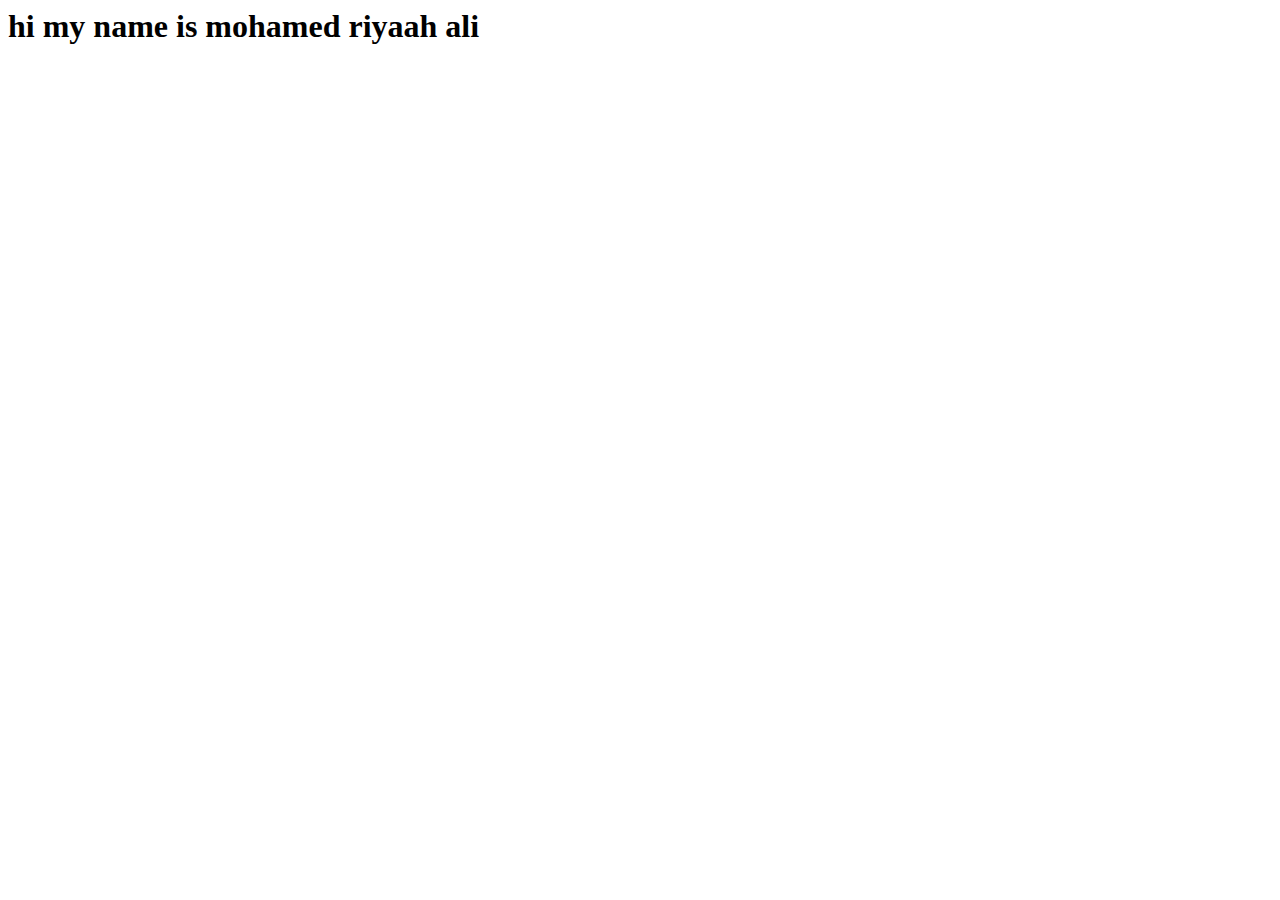
<file: riyaah-portfolio/my.html>
<html>
<head>
    <title>test</title>
    <style>
        @keyframes myname {
            0% {
                color: blue;
            }
            20% {
                color: blueviolet;
            }
            40%{
                color: brown;
            }
            60% {
                color: aquamarine;
            }
            80% {
                color: aqua;
            }
            100% {
                color: green;
            }
        }
        h1 {
            animation-name: myname;
            animation-duration: 5s;
            animation-iteration-count: infinite;
        }



    </style>
</head>
<body>
 <h1>hi my name is mohamed riyaah ali</h1>   










</body>
</html>
</file>
